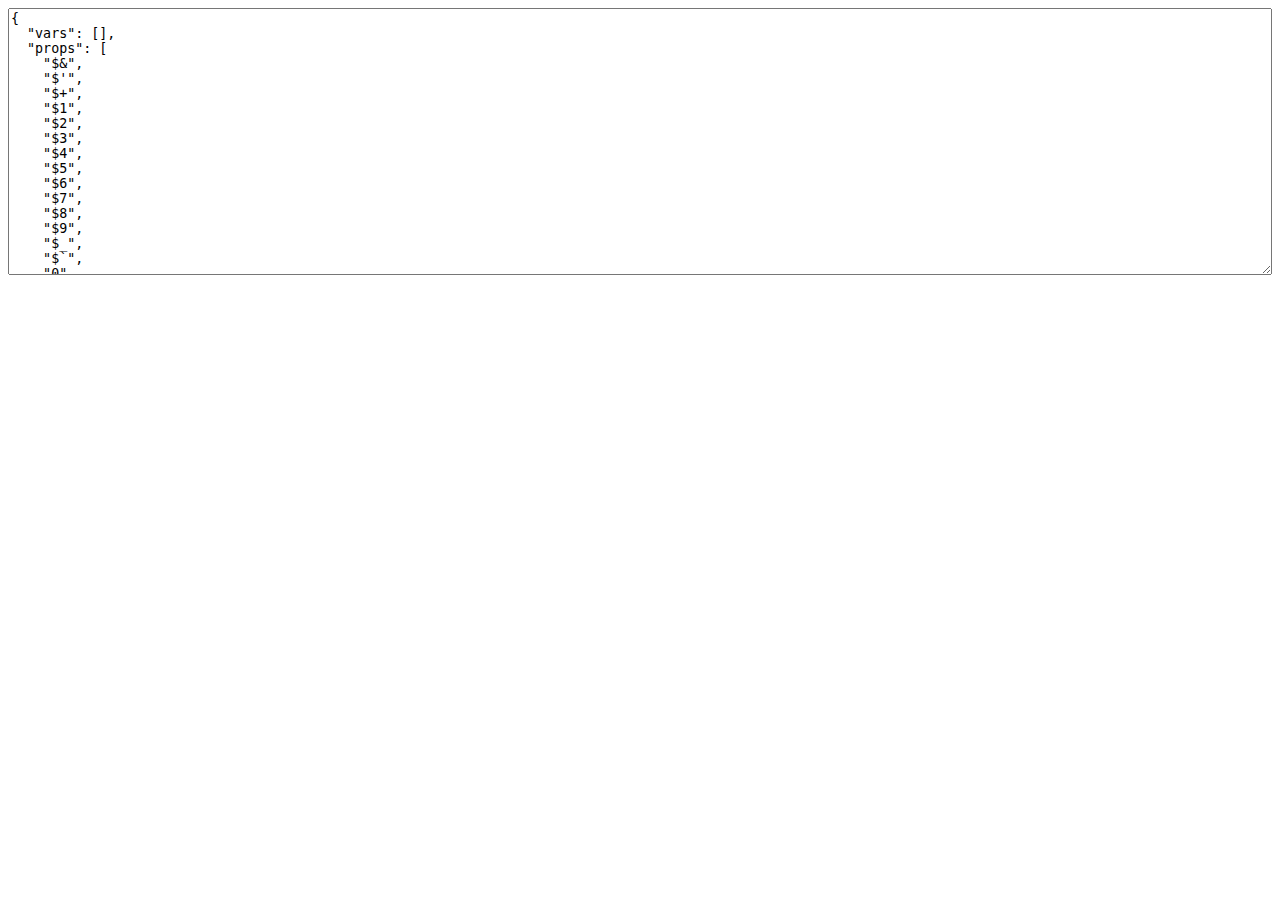
<file: font/node_modules/uglify-js/tools/props.html>
<html>
  <head>
  </head>
  <body>
    <script>(function(){
      var props = {};

      function addObject(obj) {
        if (obj == null) return;
        try {
          Object.getOwnPropertyNames(obj).forEach(add);
        } catch(ex) {}
        if (obj.prototype) {
          Object.getOwnPropertyNames(obj.prototype).forEach(add);
        }
        if (typeof obj == "function") {
          try {
            Object.getOwnPropertyNames(new obj).forEach(add);
          } catch(ex) {}
        }
      }

      function add(name) {
        props[name] = true;
      }

      Object.getOwnPropertyNames(window).forEach(function(thing){
        addObject(window[thing]);
      });

      try {
        addObject(new Event("click"));
        addObject(new Event("contextmenu"));
        addObject(new Event("mouseup"));
        addObject(new Event("mousedown"));
        addObject(new Event("keydown"));
        addObject(new Event("keypress"));
        addObject(new Event("keyup"));
      } catch(ex) {}

      var ta = document.createElement("textarea");
      ta.style.width = "100%";
      ta.style.height = "20em";
      ta.style.boxSizing = "border-box";
      <!-- ta.value = Object.keys(props).sort(cmp).map(function(name){ -->
      <!--   return JSON.stringify(name); -->
      <!-- }).join(",\n"); -->
      ta.value = JSON.stringify({
        vars: [],
        props: Object.keys(props).sort(cmp)
      }, null, 2);
      document.body.appendChild(ta);

      function cmp(a, b) {
        a = a.toLowerCase();
        b = b.toLowerCase();
        return a < b ? -1 : a > b ? 1 : 0;
      }
    })();</script>
  </body>
</html>
</file>
